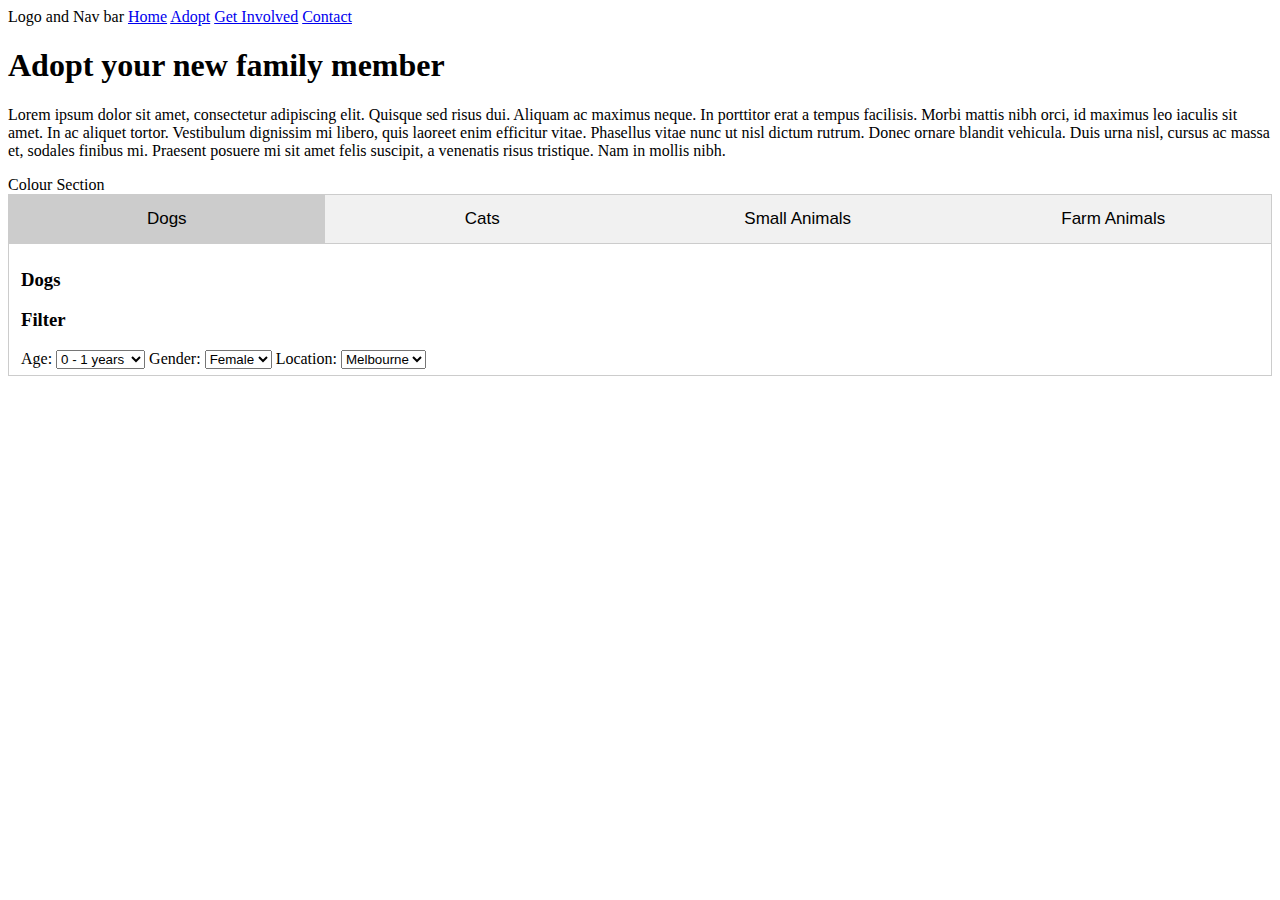
<file: Animal_adoption/adopt.html>
<!DOCTYPE html>
<html>
    
<head>
	<meta charset="utf-8"/>
	<html lang="en"/>
	<title>Page Name</title>
	<meta name="description" content="This is an example of a meta description."/>
    <meta name="keywords" content="Keywords here">
    <meta name="viewport" content="width=device-width, initial-scale=1.0"/>    
        
<!--LINKS-->  
    <link rel="stylesheet" type="text/css"  href="styles/style.css"/> 
    <script src="scripts/script.js"></script>
    <script type="text/javascript" src="scripts/animals.json"></script>

<!--IMPORTED FONT-->          
    <link href="https://fonts.googleapis.com/css?family=Droid+Sans" rel="stylesheet">
</head>

<body>
<nav>Logo and Nav bar
    <a href="index.html">Home</a>
    <a href="adopt.html">Adopt</a>
    <a href="involve.html">Get Involved</a>
    <a href="contact.html">Contact</a>
</nav> 

<h1>Adopt your new family member</h1>
<p>Lorem ipsum dolor sit amet, consectetur adipiscing elit. Quisque sed risus dui. Aliquam ac maximus neque. In porttitor erat a tempus facilisis. Morbi mattis nibh orci, id maximus leo iaculis sit amet. In ac aliquet tortor. Vestibulum dignissim mi libero, quis laoreet enim efficitur vitae. Phasellus vitae nunc ut nisl dictum rutrum. Donec ornare blandit vehicula. Duis urna nisl, cursus ac massa et, sodales finibus mi. Praesent posuere mi sit amet felis suscipit, a venenatis risus tristique. Nam in mollis nibh.</p>
    
<section>
Colour Section
    
<div class="tab">
  <button class="tablinks" onclick="openAnimal(event, 'dog')" id="defaultOpen">Dogs</button>
  <button class="tablinks" onclick="openAnimal(event, 'cat')">Cats</button>
  <button class="tablinks" onclick="openAnimal(event, 'smallAni')">Small Animals</button>
  <button class="tablinks" onclick="openAnimal(event, 'farmAni')">Farm Animals</button>
</div>

<div id="dog" class="tabcontent">
  <h3>Dogs</h3>
  <div>
      <h3>Filter</h3>
        Age:
        <select name="dogage">
          <option value="0-1">0 - 1 years</option>
          <option value="1-3">1 - 3 years</option>
          <option value="3-5">3 - 5 years</option>
          <option value="5up">6 and older</option>
        </select>

        Gender: 
        <select name="doggen">
          <option value="female">Female</option>
          <option value="male">Male</option>
        </select>

        Location:
        <select name="dogloc">
          <option value="mel">Melbourne</option>
          <option value="syd">Sydney</option>
          <option value="ade">Adelaide</option>
          <option value="per">Perth</option>
        </select>
    </div>
</div>

<div id="cat" class="tabcontent">
  <h3>Cats</h3>
  <p>Filter Bar</p>
</div>

<div id="smallAni" class="tabcontent">
  <h3>Small Animals</h3>
  <p>Filter Bar</p>
</div>
    
<div id="farmAni" class="tabcontent">
  <h3>Farm Animals</h3>
  <p>Filter Bar</p>
</div>
      
</section>
    
</body>

<footer></footer>

</html>
</file>
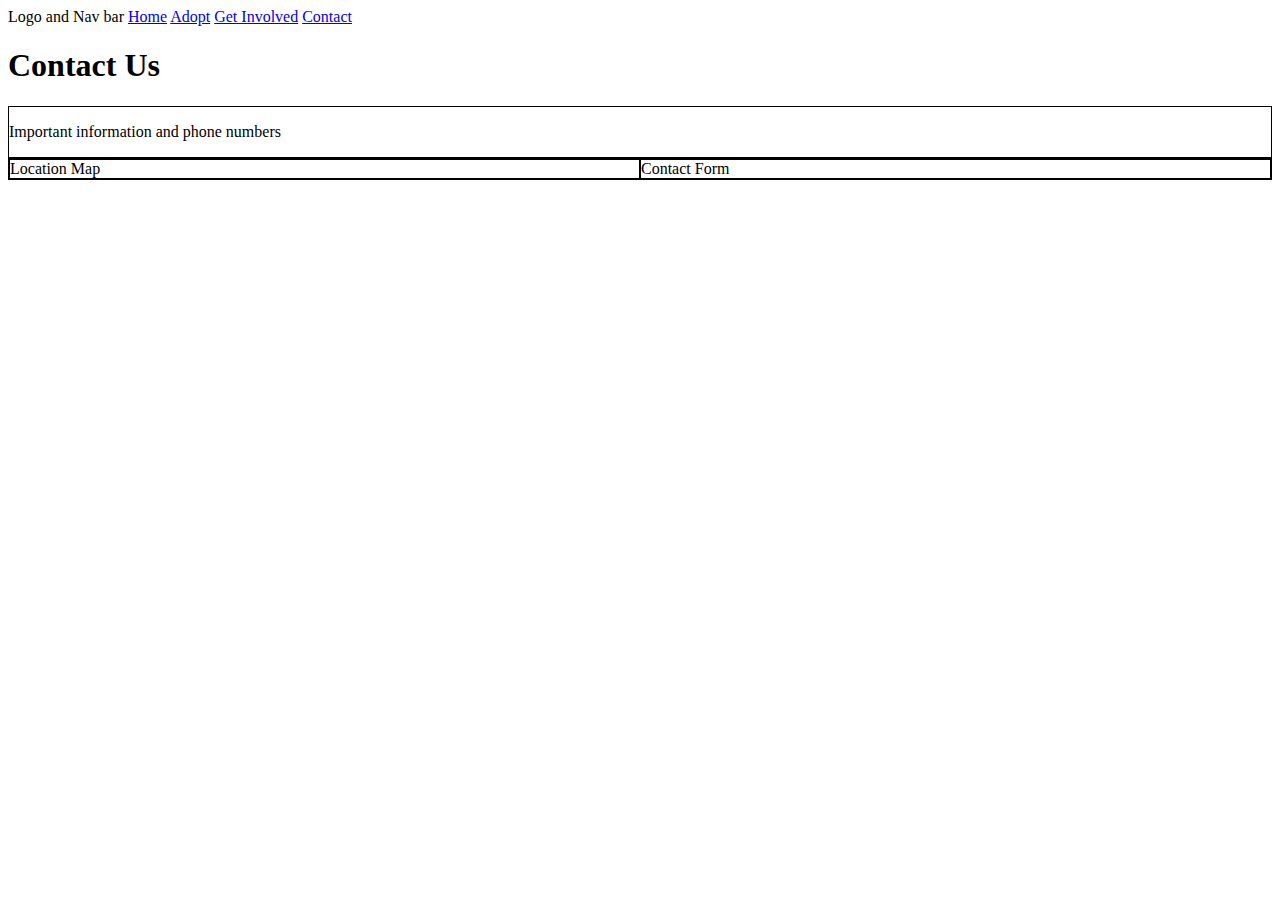
<file: Animal_adoption/contact.html>
<!DOCTYPE html>
<html>
    
<head>
	<meta charset="utf-8"/>
	<html lang="en"/>
	<title>Page Name</title>
	<meta name="description" content="This is an example of a meta description."/>
    <meta name="keywords" content="Keywords here">
    <meta name="viewport" content="width=device-width, initial-scale=1.0"/>    
        
<!--LINKS-->  
    <link rel="stylesheet" type="text/css"  href="styles/style.css"/> 
    <script src="scripts/script.js"></script>

<!--IMPORTED FONT-->          
    <link href="https://fonts.googleapis.com/css?family=Droid+Sans" rel="stylesheet">
</head>

<body>
<nav>Logo and Nav bar
    <a href="index.html">Home</a>
    <a href="adopt.html">Adopt</a>
    <a href="involve.html">Get Involved</a>
    <a href="contact.html">Contact</a>
</nav> 
 
<section>
<h1>Contact Us</h1>

<div class="border"><p>Important information and phone numbers</p></div>
<div class="border contactsec">
    <div class="border location">Location Map</div>
    <div class="border form">Contact Form</div>
</div>

</section>
    
</body>

<footer></footer>

</html>
</file>
<file: Animal_adoption/styles/style.css>
/*SITE STYLES*/
* {
    box-sizing: border-box;
}

.border {
    border: black solid 1px;
}


/*HOME PAGE*/
.homesec{
    display: flex;
}
.homelink{
    flex: 33%;
}


/*ADOPT PAGE*/
/* Style the tab */
div.tab {
    overflow: hidden;
    border: 1px solid #ccc;
    background-color: #f1f1f1;
}

/* Style the buttons inside the tab */
div.tab button {
    background-color: inherit;
    float: left;
    border: none;
    outline: none;
    cursor: pointer;
    width: 25%;
    padding: 14px 16px;
    transition: 0.3s;
    font-size: 17px;
}

/* Change background color of buttons on hover */
div.tab button:hover {
    background-color: #ddd;
}

/* Create an active/current tablink class */
div.tab button.active {
    background-color: #ccc;
}

/* Style the tab content */
.tabcontent {
    display: none;
    padding: 6px 12px;
    border: 1px solid #ccc;
    border-top: none;
}

/*GET INVOLVED PAGE*/
.involvesec{
    display: flex;
    flex-wrap: wrap;
}
.involvelink{
    flex: 50%;
}

/*CONTACT PAGE*/
.contactsec{
    display: flex;
}
.location, .form{
    flex: 50;
}
</file>
